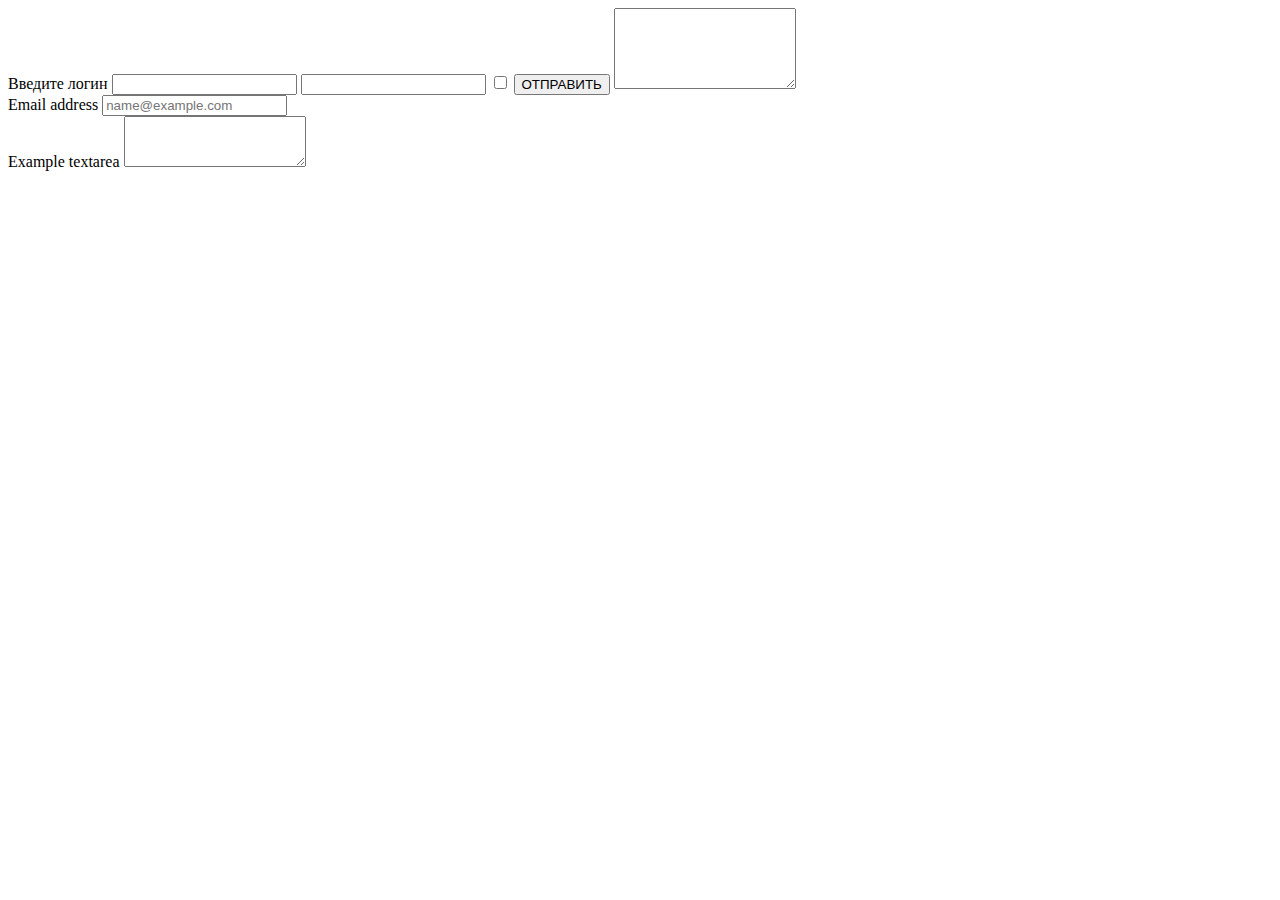
<file: index.html>
<!doctype html>
<html lang="en">
<head>
    <meta charset="UTF-8">
    <meta name="viewport"
          content="width=device-width, user-scalable=no, initial-scale=1.0, maximum-scale=1.0, minimum-scale=1.0">
    <meta http-equiv="X-UA-Compatible" content="ie=edge">
    <link href="https://cdn.jsdelivr.net/npm/bootstrap@5.3.0/dist/css/bootstrap.min.css" rel="stylesheet"
          integrity="sha384-9ndCyUaIbzAi2FUVXJi0CjmCapSmO7SnpJef0486qhLnuZ2cdeRhO02iuK6FUUVM" crossorigin="anonymous">
    <link rel="stylesheet" href="style.css">
    <title>Document</title>
</head>

<body>
    <form action="">
        <label for="login">Введите логин</label>
        <input class="form-control" type="text" id="login">
        <input type="password">
        <input type="checkbox">
        <input class="btn btn-outline-primary" value="ОТПРАВИТЬ" type="button">
        <textarea class="form-control" rows="5"></textarea>
    </form>


    <div class="mb-3">
        <label for="exampleFormControlInput1" class="form-label">Email address</label>
        <input type="email" class="form-control" id="exampleFormControlInput1" placeholder="name@example.com">
    </div>
    <div class="mb-3">
        <label for="exampleFormControlTextarea1" class="form-label">Example textarea</label>
        <textarea class="form-control" id="exampleFormControlTextarea1" rows="3"></textarea>
    </div>
</body>
</html>
</file>
<file: style.css>
h1 {
    background-color: blue;
    color: white;
}

.description{
    border: 2px solid orange;
    border-radius: 5px;
    font-size: 22px;
    padding: 10px
}

h3{
    margin-top: 100px;
    margin-left: 100px;
    margin-bottom: 200px;
}
</file>
